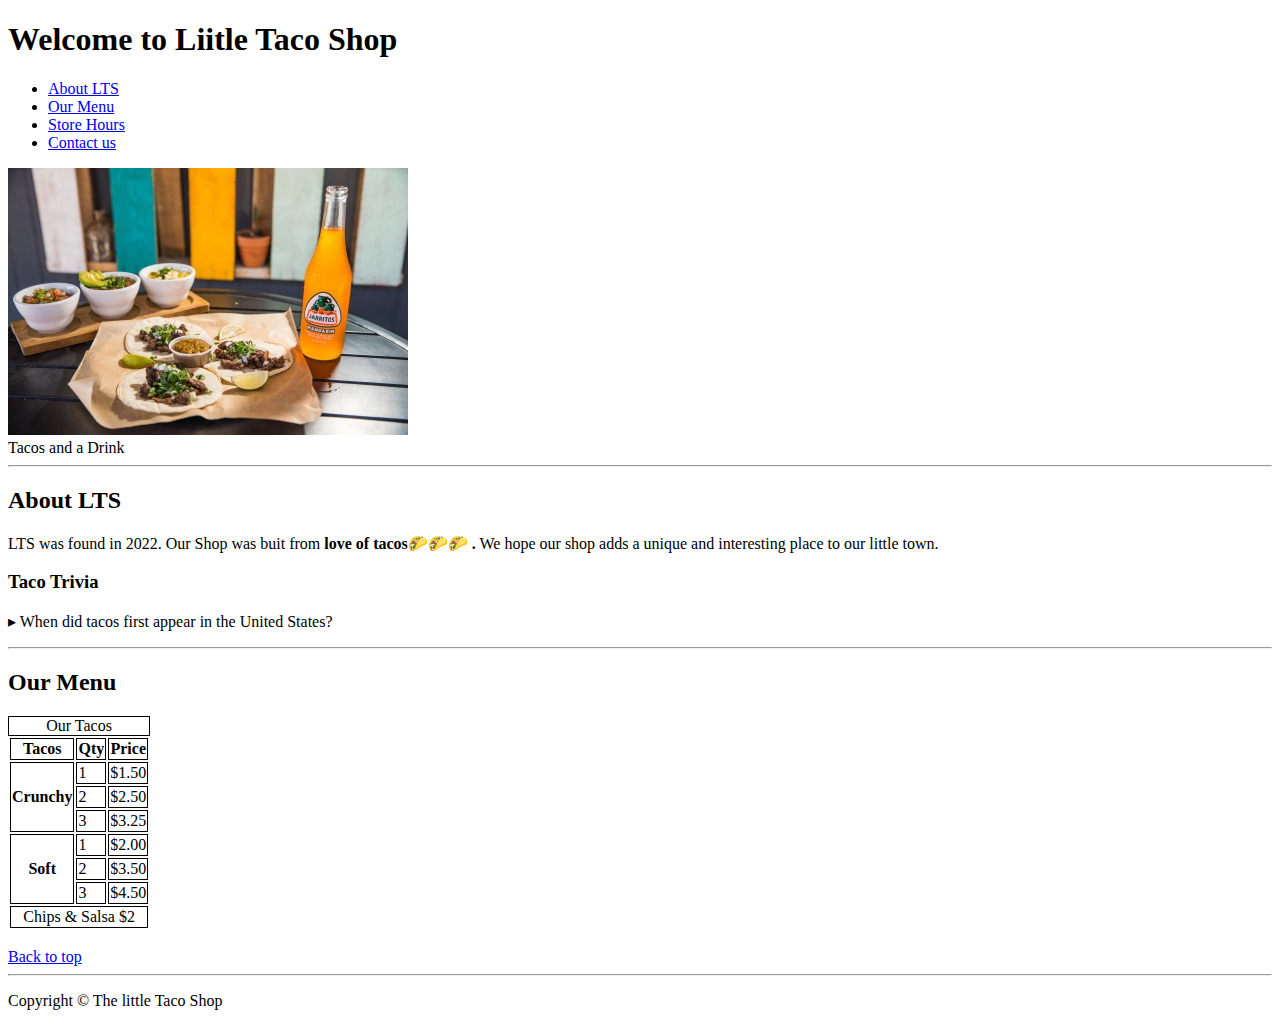
<file: index.html>
<!DOCTYPE html>
<html lang="en">
<head>
    <meta charset="UTF-8">
    <meta name="viewport" content="width=device-width, initial-scale=1.0">
    <title>Project</title>
    <link rel="stylesheet" href="style.css">
</head>
<body>
    <h1>Welcome to Liitle Taco Shop</h1>
    <ul>
        <li><a href="#about">About LTS</a></li>
        <li><a href="#menu">Our Menu</a></li>
        <li><a href="hours.html">Store Hours</a></li>
        <li><a href="contact.html">Contact us</a></li>
    </ul>
    <img src="./images/image1.jpg" alt="image">
    <br>
    Tacos and a Drink 
    <hr>
    <h2 id="about">About LTS</h2>
    <p>LTS was found in 2022. Our Shop was buit from<b> love of tacos🌮🌮🌮 
    .</b> We hope our shop adds a unique and interesting place to our little town.
    </p>
    
    <h3>Taco Trivia</h3>
    <p>&blacktriangleright; When did tacos first appear in the United States?</p>
    <hr>
    <h2 id="menu">Our Menu</h2>
    <table>
        <caption class="hi">Our Tacos</caption>
        <tr>
            <th>Tacos</th>
            <th>Qty</th>
            <th>Price</th>
        </tr>
        <tr>
            <th rowspan="3">Crunchy</th>
            <td>1</td>
            <td>$1.50</td>
            <tr>
                <td>2</td>
                <td>$2.50</td>
            </tr>
            <tr>
                <td>3</td>
                <td>$3.25</td>
            </tr>
        </tr>
        <tr>
            <th rowspan="3">Soft</th>
            <td>1</td>
            <td>$2.00</td>
            <tr>
                <td>2</td>
                <td>$3.50</td>
            </tr>
            <tr>
                <td>3</td>
                <td>$4.50</td>
            </tr>
        </tr>
        <tr>
            <td colspan="3" id="hello">
                Chips & Salsa $2
            </td>
        </tr>
    </table>
    <br>
    <a href="index.html">Back to top</a>
    <hr>
    <p>Copyright &copy; The little Taco Shop</p>
</body>
</html>
</file>
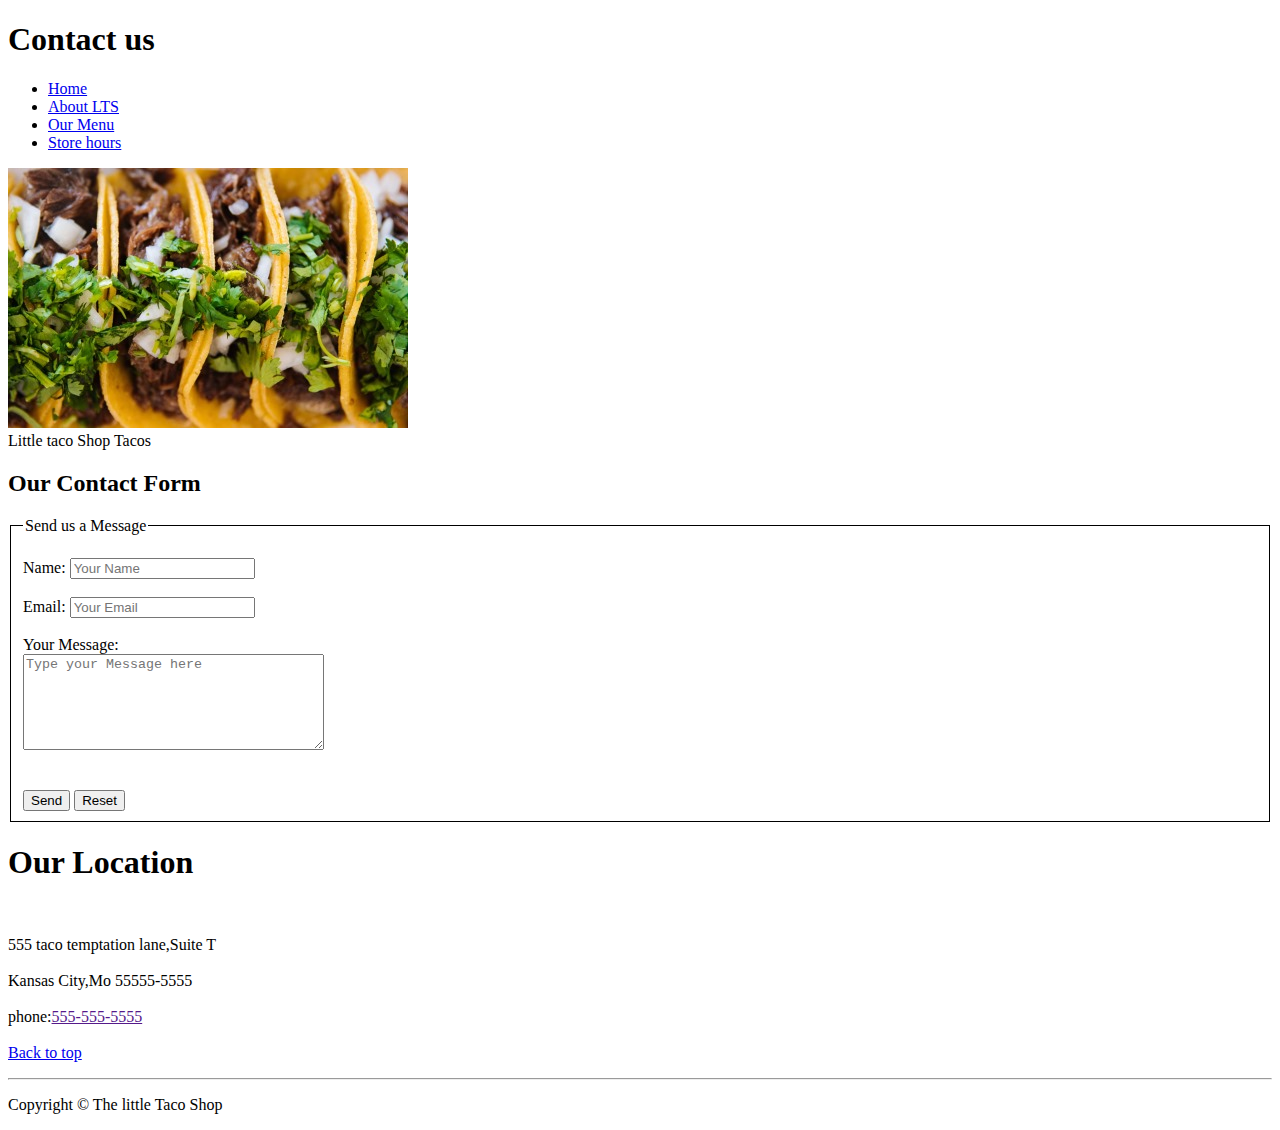
<file: contact.html>
<!DOCTYPE html>
<html lang="en">
<head>
    <meta charset="UTF-8">
    <meta name="viewport" content="width=device-width, initial-scale=1.0">
    <title>Contact us</title>
    <link rel="stylesheet" href="style.css">
</head>
<body>
    <h1>Contact us</h1>
    <ul>
        <li><a href="index.html">Home</a></li>
        <li><a href="./index.html#about">About LTS</a></li>
        <li><a href="./index.html#menu">Our Menu</a></li>
        <li><a href="hours.html">Store hours</a></li>
    </ul>
    <img src="./images/image3.jpg">
    <br>
    Little taco Shop Tacos
    <br>
    <h2>Our Contact Form</h2>
    <form action="contact.html">
      <fieldset>
            <legend>Send us a Message</legend>
        
        <br>
        <div>
            <label for="name">Name:</label>
            <input type="text" id="name" placeholder="Your Name">
        </div>
        <br>
        <div>
            <label for="email">Email:</label>
            <input type="text" id="email" placeholder="Your Email">
        </div>
        <br>
        <label>Your Message:</label>
        <div>
          <textarea placeholder="Type your Message here" cols="35" rows="6"></textarea>
        </div>
        <br>
        <br>
        <button>Send</button>
        <button >Reset</button>
      </fieldset>
    </form>
    <h1>Our Location</h1>
    <br>
    <p>555 taco temptation lane,Suite T<br><br>Kansas City,Mo 55555-5555
    <br><br>phone:<a href="">555-555-5555</a>
    <br><br><a href="contact.html">Back to top</a></p>
    <hr>
    <p>Copyright &copy; The little Taco Shop</p>
</body>
</html>
</file>
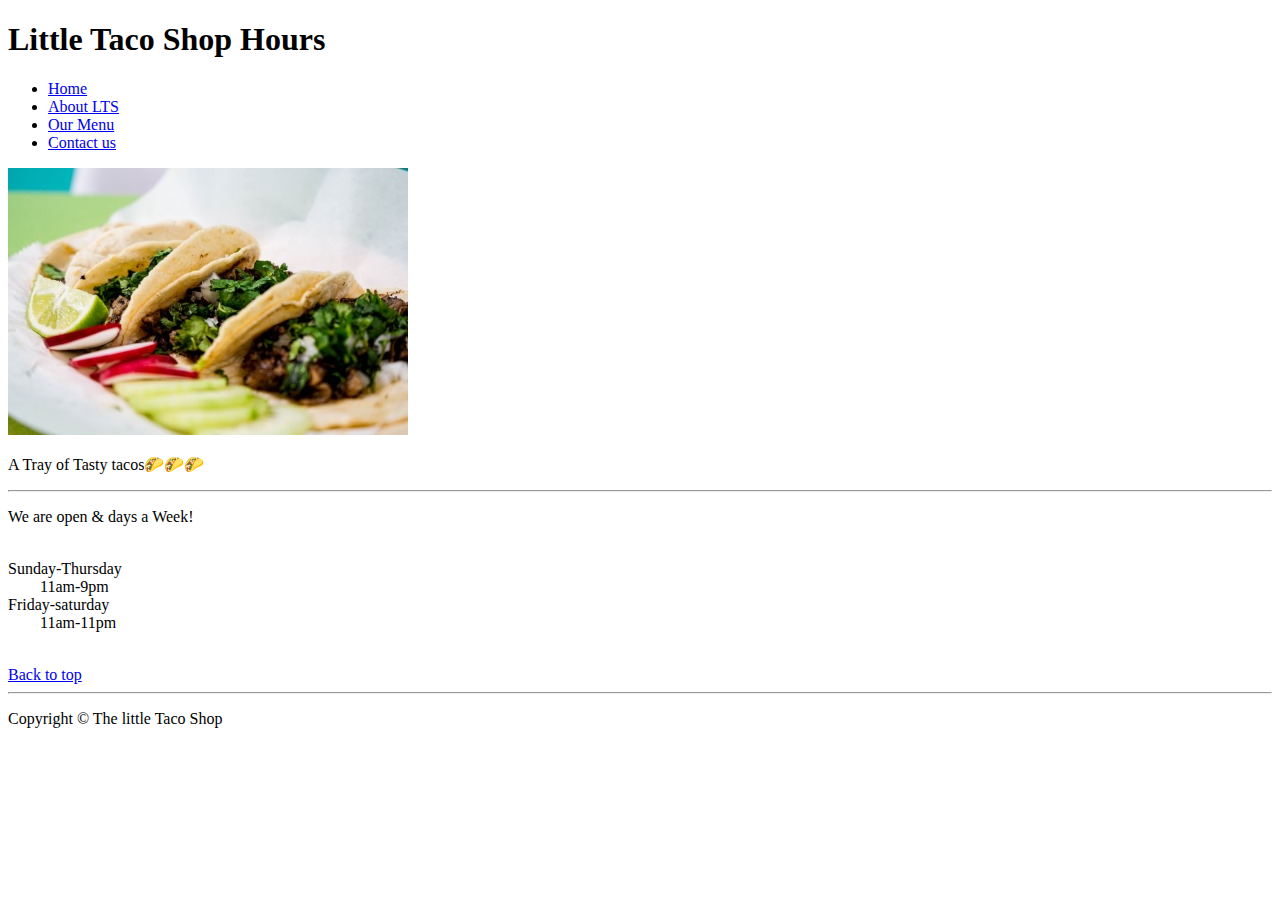
<file: hours.html>
<!DOCTYPE html>
<html lang="en">
<head>
    <meta charset="UTF-8">
    <meta name="viewport" content="width=device-width, initial-scale=1.0">
    <title>Shop Hours</title>
</head>
<body>
    <h1>Little Taco Shop Hours</h1>
    <ul>
        <li><a href="index.html">Home</a></li>
        <li><a href="./index.html#about">About LTS</a></li>
        <li><a href="./index.html#menu">Our Menu</a></li>
        <li><a href="contact.html">Contact us</a></li>
    </ul>
    <img src="./images/image2.jpg" alt="image">
    <br>
    <p>A Tray of Tasty tacos🌮🌮🌮</p>
    <hr>
    <p>We are open & days a Week!</p>
    <br>
    Sunday-Thursday<br>
    &nbsp;&nbsp;&nbsp;&nbsp;&nbsp;&nbsp;&nbsp;&nbsp;11am-9pm<br>
    Friday-saturday<br>
    &nbsp;&nbsp;&nbsp;&nbsp;&nbsp;&nbsp;&nbsp;&nbsp;11am-11pm</p>
    <br>
    <a href="hours.html">Back to top</a>
    <hr>
    <p>Copyright &copy; The little Taco Shop</p>
</body>
</html>
</file>
<file: style.css>
th{
    border: 1px solid black;
}
td{
    border: 1px solid black;
}
caption{
    border: 1px solid black;
}
#hello{
    text-align: center;
}

fieldset{
    border: 1px solid black;
}
</file>
